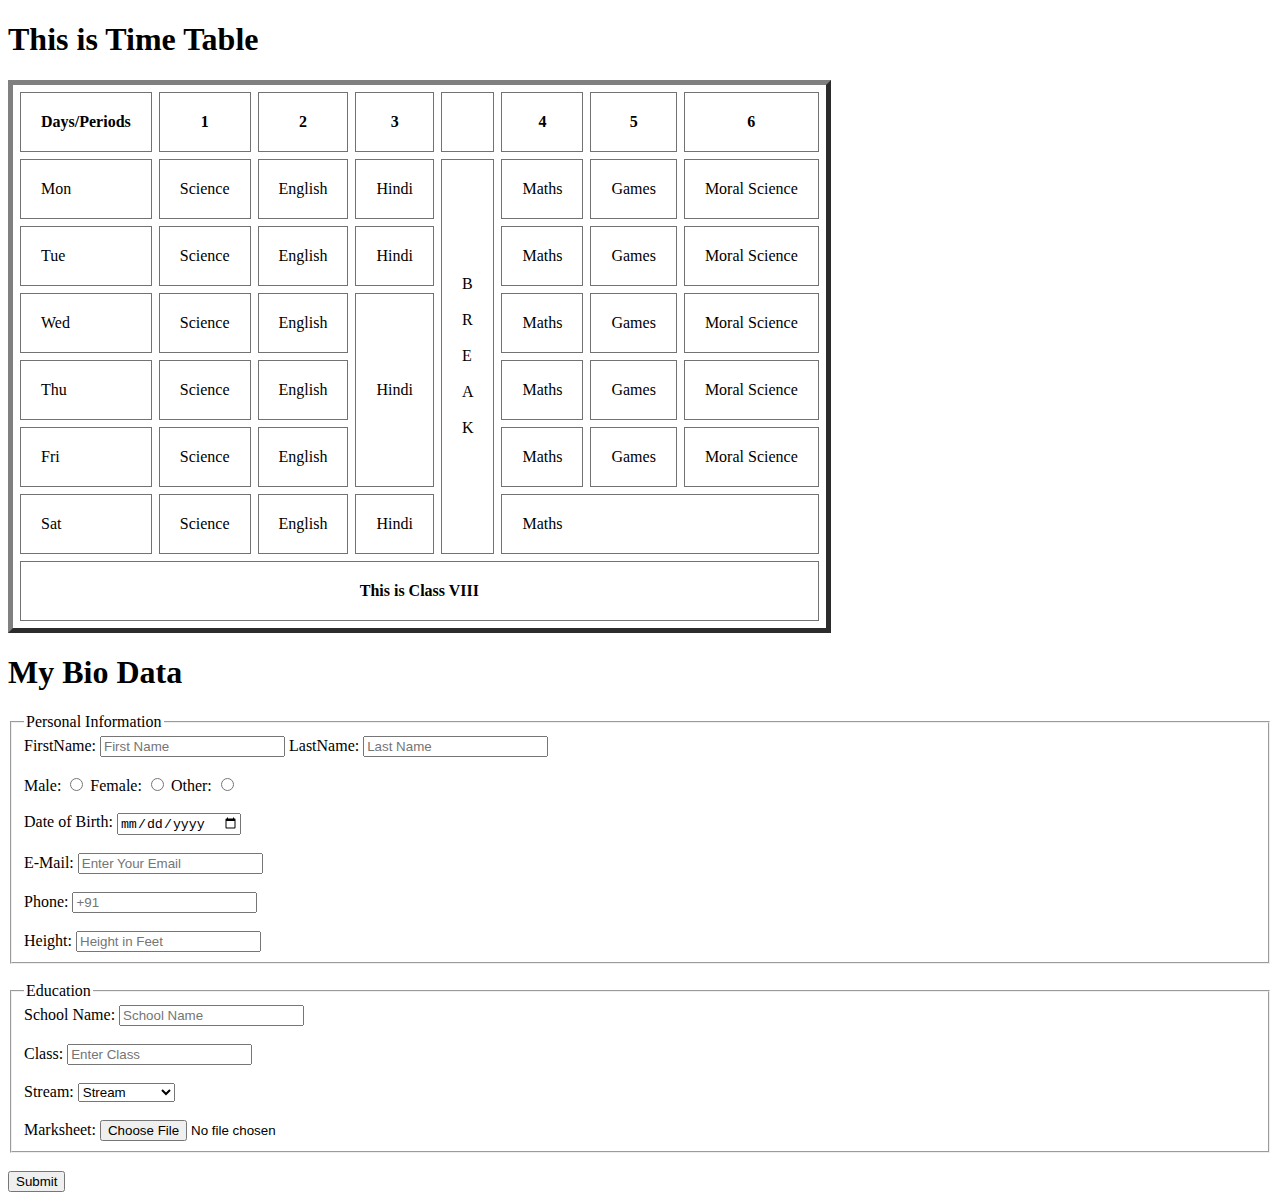
<file: Assignment 1/index.html>
<!DOCTYPE html>
<html lang="en">

<head>
    
    <title>TimeTable</title>
    <style>
        table td,
        th {
            border: 1.5px solid rgb(114, 114, 114);
        }
    </style>
</head>

<body>
    <h1>This is Time Table</h1>
    <div>
        <table border="5" cellpadding="20" cellspacing="7">
            <tr>
                <th>Days/Periods</th>
                <th>1</th>
                <th>2</th>
                <th>3</th>
                <th></th>
                <th>4</th>
                <th>5</th>
                <th>6</th>
            </tr>
            <tr>
                <td>Mon</td>
                <td>Science</td>
                <td>English</td>
                <td>Hindi</td>
                <td rowspan="6">
                    B <br><br> R <br><br>E <br><br> A <br><br>K
                </td>
                <td>Maths</td>
                <td>Games</td>
                <td>Moral Science</td>
            </tr>
            <tr>
                <td>Tue</td>
                <td>Science</td>
                <td>English</td>
                <td>Hindi</td>
                <td>Maths</td>
                <td>Games</td>
                <td>Moral Science</td>
            </tr>
            <tr>
                <td>Wed</td>
                <td>Science</td>
                <td>English</td>
                <td rowspan="3">Hindi</td>
                <td>Maths</td>
                <td>Games</td>
                <td>Moral Science</td>
            </tr>
            <tr>
                <td>Thu</td>
                <td>Science</td>
                <td>English</td>
                <td>Maths</td>
                <td>Games</td>
                <td>Moral Science</td>
            </tr>
            <tr>
                <td>Fri</td>
                <td>Science</td>
                <td>English</td>
                <td>Maths</td>
                <td>Games</td>
                <td>Moral Science</td>
            </tr>
            <tr>
                <td>Sat</td>
                <td>Science</td>
                <td>English</td>
                <td>Hindi</td>
                <td colspan="3">Maths</td>
            </tr>
            <tr>
                <th colspan="8">This is Class VIII</th>
            </tr>
        </table>
    </div>

    <h1>My Bio Data</h1>
    <div class="personal info">
        <fieldset>
            <legend>Personal Information</legend>

                <label for="firstName">FirstName:</label>
                <input type="text" id="firstName" placeholder="First Name">
                <label for="lastName">LastName:</label>
                <input type="text" id="lastName" placeholder="Last Name">
            <br>
            <br>
                <label for="male">Male:</label>
                <input type="radio" id="male">
                <label for="female">Female:</label>
                <input type="radio" id="female">
                <label for="other">Other:</label>
                <input type="radio" id="other">
            <br>
            <br>
                <lable for="dob">Date of Birth:</lable>
                <input type="date" id="dob">
            <br>
            <br>
                <lable for="email">E-Mail:</lable>
                <input type="email" id="email" placeholder="Enter Your Email"><br><br>
                <lable for="phone">Phone:</lable>
                <input type="number" id="phone" placeholder="+91"><br><br>
                <lable for="height">Height:</lable>
                <input type="number" id="height" placeholder="Height in Feet"><br>





        </fieldset>
        <br>
    </div>
    <div>
        <fieldset>
            <legend>Education</legend>

            <label for="school">School Name:</label>
                <input type="text" id="school" placeholder="School Name">
                <br><br>
                <label for="class">Class:</label>
                <input type="text" id="class" placeholder="Enter Class">
                <br><br>
                <label for="stream">Stream:</label>
                <select name="stream" id="stream" >
                    <option value="">Stream</option>
                    <option value="Non Medical">Non-Medical</option>
                    <option value="Medical">Medical</option>
                    <option value="Commerce">Commerce</option>
                    <option value="Arts">Arts</option>
                </select>
                <br><br>
                <label for="marksheet">Marksheet:</label>
                <input type="file" id="marksheet" accept=".png,.jpeg,.jpg">
            
        </fieldset>
    </div>
    <br>
    <button>Submit</button>
    
</body>

</html>
</file>
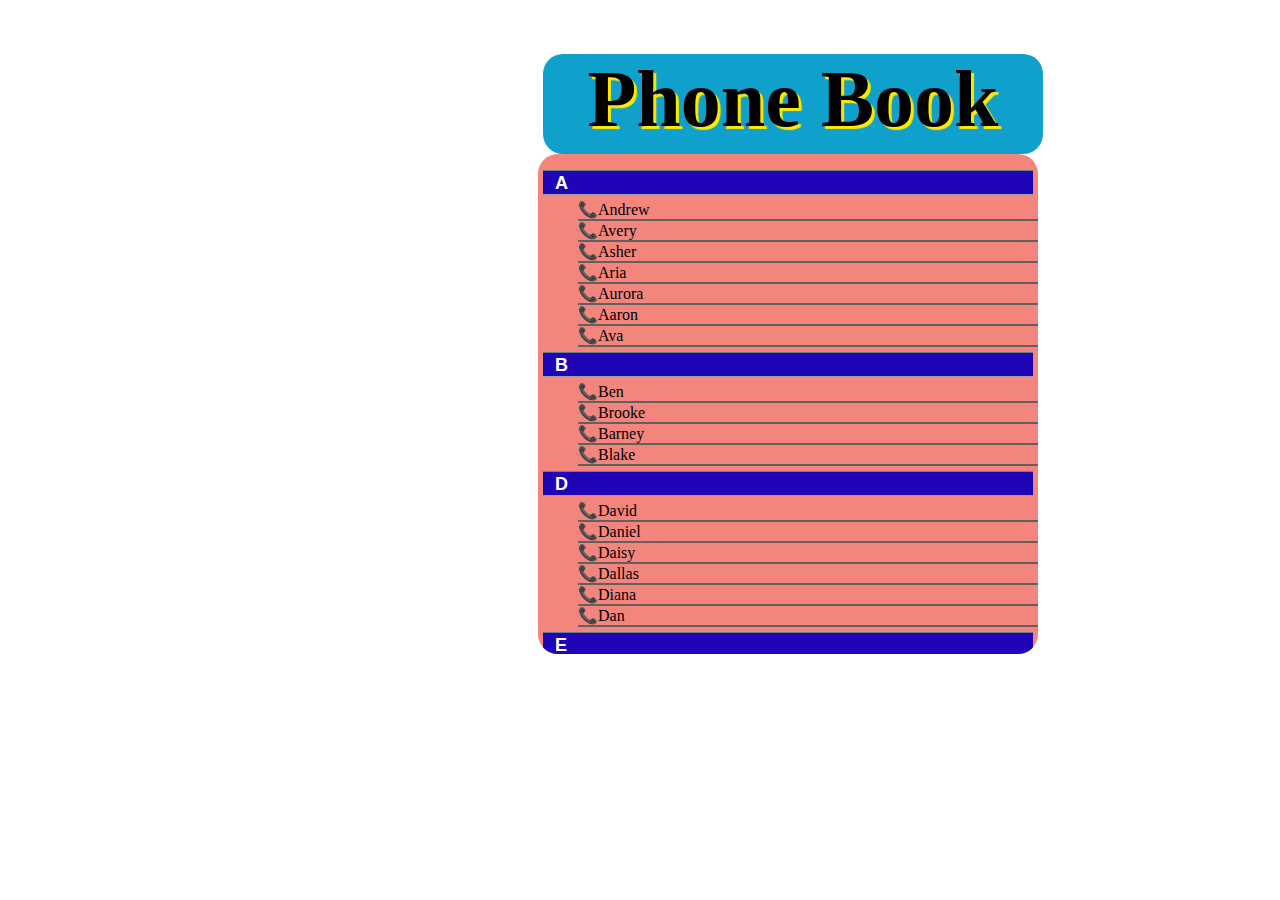
<file: Assignment 2/index.html>
<!DOCTYPE html>
<html lang="en">

<head>
    <meta charset="UTF-8">
    <meta http-equiv="X-UA-Compatible" content="IE=edge">
    <meta name="viewport" content="width=device-width, initial-scale=1.0">
    <title>Phonebook | by bhaveshgoyal182</title>
    <link rel="stylesheet" href="style.css">
</head>

<body>
    
       
    <div id="title"><h1>Phone Book</h1></div>
    <div id="phone">
        
    <dl id="list">
        <div>
            <dt>A</dt>
            <dd>Andrew</dd>
            <dd>Avery</dd>
            <dd>Asher</dd>
            <dd>Aria</dd>
            <dd>Aurora</dd>
            <dd>Aaron</dd>
            <dd>Ava</dd>

        </div>
        <div>
            <dt>B</dt>
            <dd>Ben</dd>
            <dd>Brooke</dd>
            <dd>Barney</dd>
            <dd>Blake</dd>
            
        </div>
        <div>
            <dt>D</dt>
            <dd>David</dd>
            <dd>Daniel</dd>
            <dd>Daisy</dd>
            <dd>Dallas</dd>
            <dd>Diana</dd>
            <dd>Dan</dd>

        </div>
        <div>
            <dt>E</dt>
            <dd>Emma</dd>
            <dd>Evelyn</dd>
            <dd>Emily</dd>
            <dd>Elijah</dd>
            <dd>Ethana</dd>
            <dd>Ezra</dd>
    
        </div>
        <div>
            <dt>L</dt>
            <dd>Luna</dd>
            <dd>Layla</dd>
            <dd>Lily</dd>
            <dd>Liam</dd>
            <dd>Lucas</dd>
            <dd>Logan</dd>
            <dd>Linda</dd>

        </div>  
        <div>
            <dt>I</dt>
            <dd>Ian</dd>
            <dd>Isabella</dd>
            <dd>Isaac</dd>
            <dd>Ivy</dd>

        </div> 
        <div>
            <dt>M</dt>
            <dd>Manny</dd>
            <dd>Mindy</dd>
            <dd>Monica</dd>
            <dd>Mathew</dd>
            <dd>Marshell</dd>
            <dd>Madison</dd>
            <dd>Miley</dd>
            <dd>Mia</dd>

        </div>
        <div>
            <dt>R</dt>
            <dd>Rachel</dd>
            <dd>Riya</dd>
            <dd>Ryan</dd>
            <dd>Ross</dd>

        </div>
        <div>
            <dt>S</dt>
            <dd>Sophia</dd>
            <dd>Scarllet</dd>
            <dd>Stella</dd>
            <dd>Sebestian</dd>
            <dd>Samuel</dd>
            <dd>Santiago</dd>

        </div>
        <div>
            <dt>T</dt>
            <dd>Ted</dd>
            <dd>Trian</dd>
            <dd>Tommy</dd>
            <dd>Tabitha</dd>
            

        </div>
        <div>
            <dt>O</dt>
            <dd>Oliver</dd>
            <dd>Olivia</dd>
            <dd>Owen</dd>

        </div>
    </dl>
    </div>
    
</body>
    

</html>
</file>
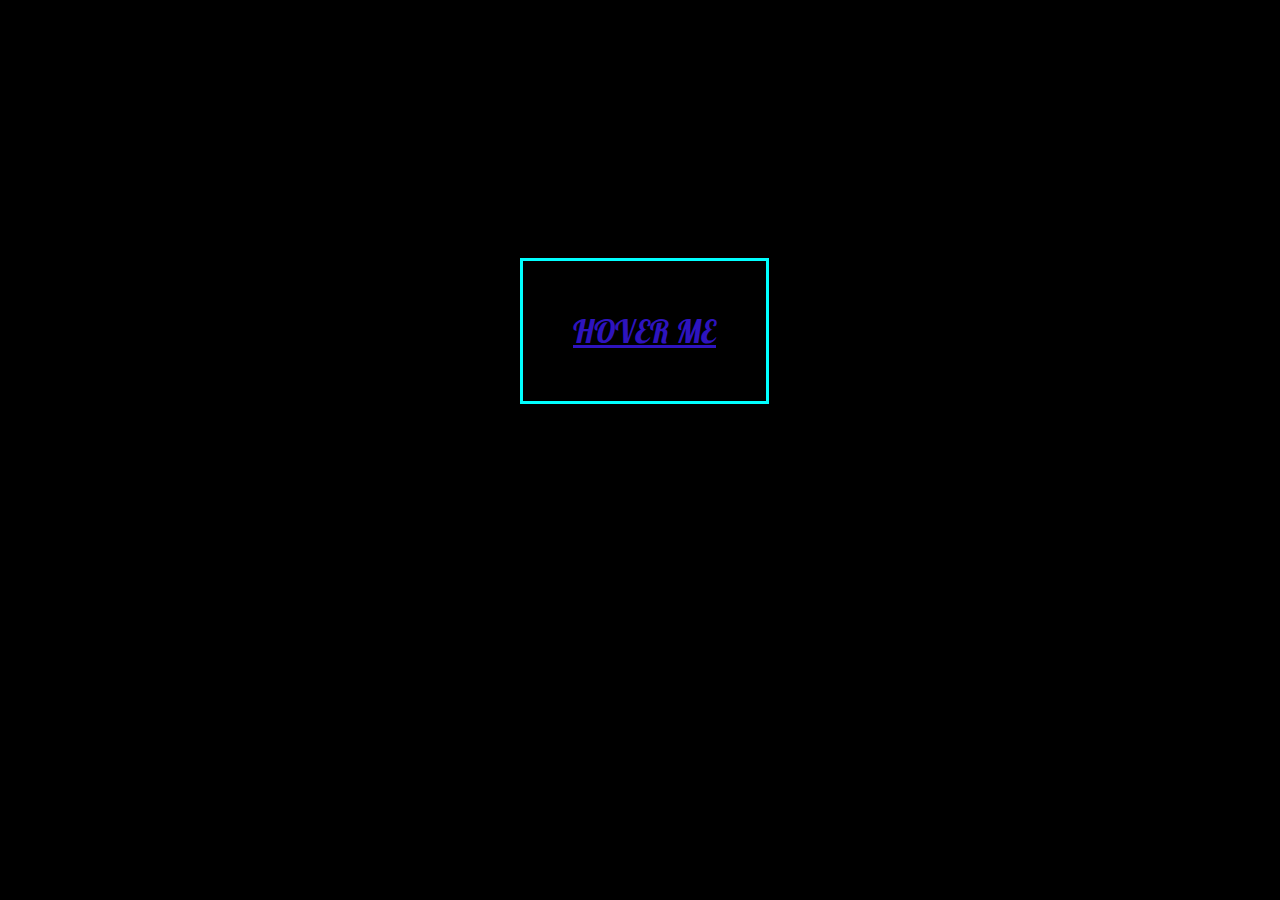
<file: Assignment 3/index.html>
<!DOCTYPE html>
<html lang="en">
<head>
    <meta charset="UTF-8">
    <meta http-equiv="X-UA-Compatible" content="IE=edge">
    <meta name="viewport" content="width=device-width, initial-scale=1.0">
    <link rel="preconnect" href="https://fonts.googleapis.com">
<link rel="preconnect" href="https://fonts.gstatic.com" crossorigin>
<link href="https://fonts.googleapis.com/css2?family=Lobster&display=swap" rel="stylesheet">
<link rel="stylesheet" href="style.css">
    <title>animation on hover</title>
    
</head>
<body>
    <button class="wrapper">HOVER ME</button>
    
</body>
</html>
</file>
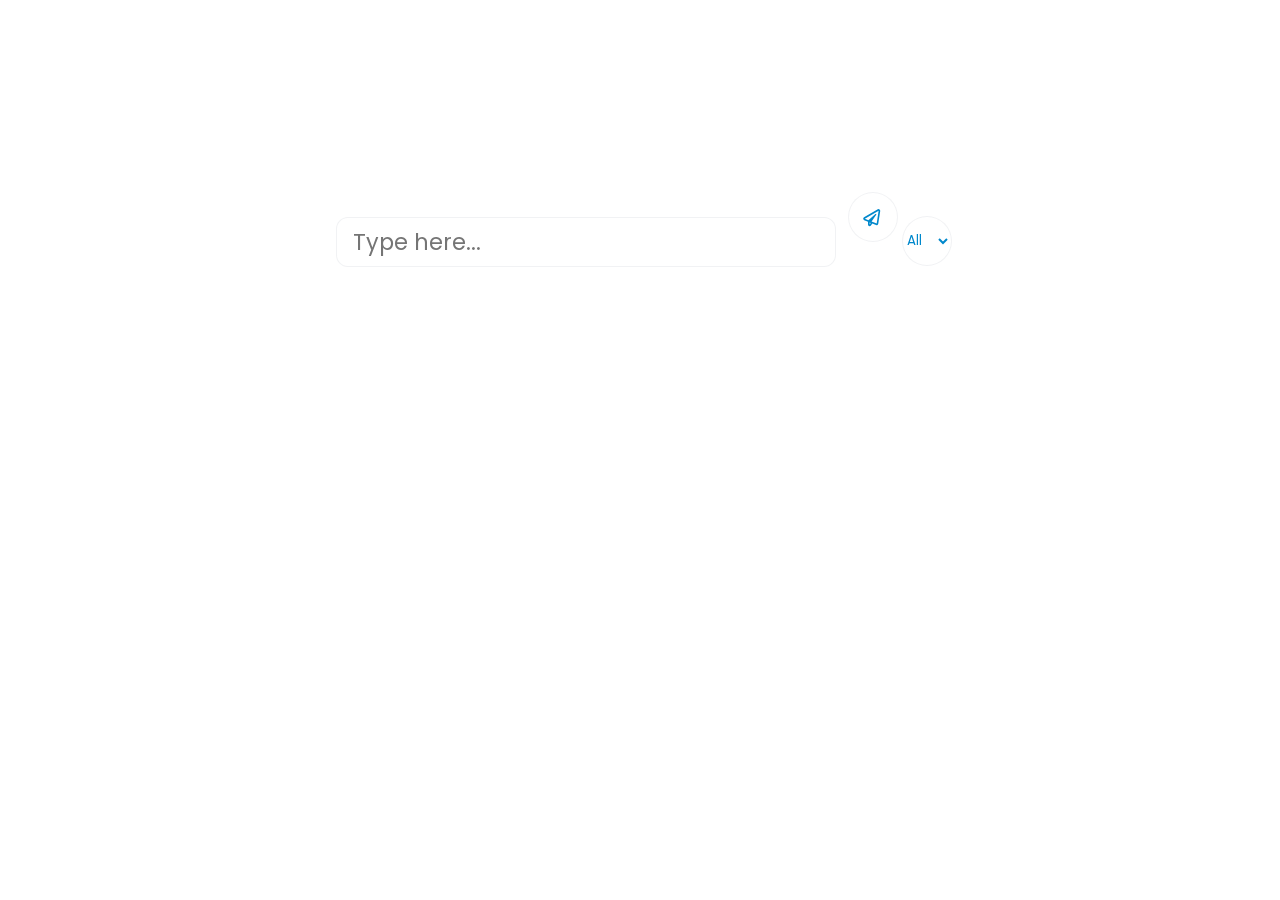
<file: Assignment 6/index.html>
<!DOCTYPE html>
<html lang="en">
<head>
    <meta charset="UTF-8">
    <meta http-equiv="X-UA-Compatible" content="IE=edge">
    <meta name="viewport" content="width=device-width, initial-scale=1.0">
    <link rel="stylesheet" href="https://cdnjs.cloudflare.com/ajax/libs/font-awesome/5.15.4/css/all.min.css" integrity="sha512-1ycn6IcaQQ40/MKBW2W4Rhis/DbILU74C1vSrLJxCq57o941Ym01SwNsOMqvEBFlcgUa6xLiPY/NS5R+E6ztJQ==" crossorigin="anonymous" referrerpolicy="no-referrer" />
    <title>Document</title>
<link rel="stylesheet" href="style.css">
</head>
<body>
        <div class="main">
              <h1>Todo List</h1>
            <div  id="input">
<input type="text" placeholder="Type here..." id="input_text" autocomplete="off" required>
<button type="button" id="btn"><i class="far fa-paper-plane"></i></button>
<select name="todos" class="filter-todo" id="btn1">
    <option value="all">All</option>
    <option value="completed">completed</option>
    <option value="remaining">remaining</option>
</select>
            </div>
            <div id="content">

            </div>
        </div>
    <script src="app.js"></script>
</body>
</html>
</file>
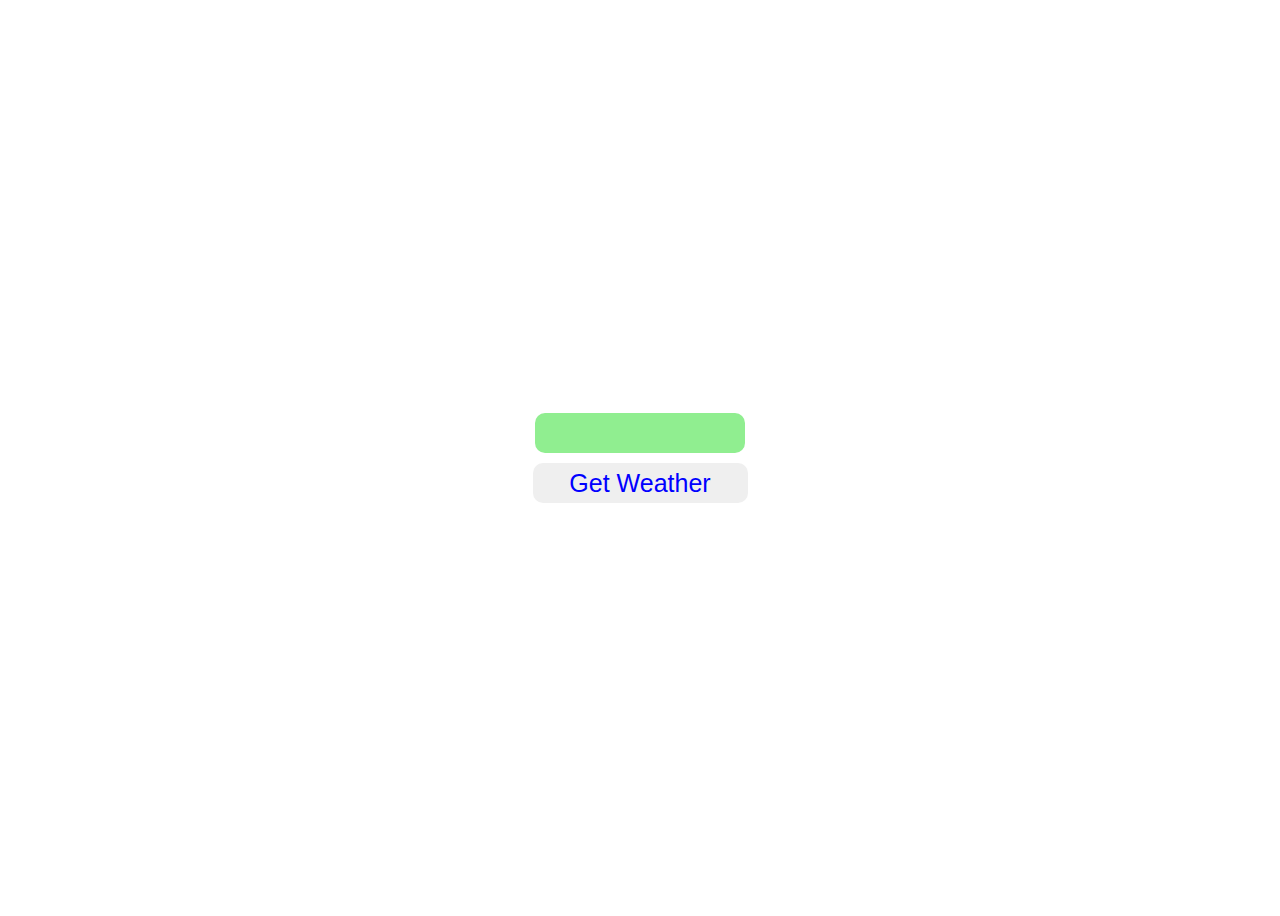
<file: Assignment 7/index.html>
<!DOCTYPE html>
<html lang="en">
<head>
    <meta charset="UTF-8">
    <meta http-equiv="X-UA-Compatible" content="IE=edge">
    <meta name="viewport" content="width=device-width, initial-scale=1.0">
    <title>Weather App</title>
    <link rel="stylesheet" href="style.css">
</head>
<body>
    <div id="od">
        <input type="text"><br>
        <button id="btn" type="submit">Get Weather</button>
        <div id="id">
            <p id="location"></p>
            <p id="time"></p>
            <p id="temp"></p>
            <p id="minmax"></p>
            <p id="speed"></p>
            <p id="weather"></p>
        </div>
    </div>
    <script src="app.js"></script>
</body>
</html>
</file>
<file: Assignment 2/style.css>
* {
  padding: 0px;
  
  
}
#phone {
  
  margin-left: 530px;
  height: 500px;
  width: 500px;
  background-color: #f3857d;
  overflow: scroll;
  
  border-radius: 20px;

}

#title{
  width: 500px;
  height: 100px;
  background-color: #0fa0cc;
  text-align: center;
  font-size: 40px;
  font-family: 'Times New Roman', Times, serif;
  text-shadow: 3px 3px 1px #ffea00;
  margin-left: 535px;
  border-radius: 20px;
}

dt {
  background:rgb(32, 5, 182);
  border-bottom: 1px solid #989EA4;
  border-top: 1px solid #717D85;
  color: #FFF;
  font: bold 18px/21px Helvetica, Arial, sans-serif;
  margin: 5px;
  padding: 2px 0 0 12px;
  
  position: sticky;
  top: -1px;
  
}

dd::before{
  content: "\1F4DE";
  
}
dd {
  border-bottom: 2px solid rgb(102, 95, 95);
}
</file>
<file: Assignment 3/style.css>
*{
    background-color: black;
 }
 .wrapper{
     font-family: 'Lobster', cursive;
     text-decoration: underline;
     color:rgb(46, 20, 190);
     border: 3px solid rgb(0, 255, 255);
     margin-top: 250px;
     margin-left: 40%;
    padding: 50px;
     position: absolute;
     font-size: xx-large;
     
     

     

 }
 .wrapper:hover{
     box-shadow: 0px 4px 7px greenyellow;
     border: 3px solid rgb(52, 248, 18);
     color: greenyellow;
     animation-name: mydiv;
    animation-duration: 0.3s;
     animation-fill-mode: forwards;
     cursor: pointer;
 }
 @keyframes mydiv{
     from{top: 8px;}
     to{top: 5px;
         
     }
 }
</file>
<file: Assignment 6/style.css>
@import url('https://fonts.googleapis.com/css2?family=Poppins:ital,wght@0,300;0,500;1,100;1,200&display=swap');
*{
    margin: 0;
    padding: 0;
    box-sizing: border-box;
    font-family: 'Poppins', sans-serif;
}
body{
    width:100%;
    height:100vh;
    justify-content: center;
    display: flex;
    align-items: center;
    background-image: url('https://images.unsplash.com/photo-1519681393784-d120267933ba?ixid=MnwxMjA3fDB8MHxwaG90by1wYWdlfHx8fGVufDB8fHx8&ixlib=rb-1.2.1&auto=format&fit=crop&w=1124&q=100');
    background-position:center;
    background-size: cover;
}
.main{
    display: flex;
    justify-content: center;
    align-items: center;
    flex-direction:column;
}
.main h1{
    color:rgba(255, 255, 255, 0.75);
    font-size:3rem;
    text-transform: uppercase;    
}
#input_text{
    width:500px;
    height:50px;
    font-weight: 400;
    backdrop-filter: blur(7px) saturate(180%);
    -webkit-backdrop-filter: blur(7px) saturate(180%);
    background-color: rgba(255, 255, 255, 0.75);
    border-radius: 12px;
    border: 1px solid rgba(209, 213, 219, 0.3);
    padding:1rem;
    font-size:1.4rem;
}
#input_text:focus{
    outline:none;
}
#btn{
    position: relative;
    top:-9px;
    left:8px;
    width:50px;
    height: 50px;
    color:#0088cc;
    cursor:pointer;
    backdrop-filter: blur(7px) saturate(180%);
    -webkit-backdrop-filter: blur(7px) saturate(180%);
    background-color: rgba(255, 255, 255, 0.75);
    border: 1px solid rgba(209, 213, 219, 0.3);
   border-radius: 50%;
}
#btn1{
    position: relative;
    top:-5px;
    left:8px;
    width:50px;
    height: 50px;
    color:#0088cc;
    cursor:pointer;
    backdrop-filter: blur(7px) saturate(180%);
    -webkit-backdrop-filter: blur(7px) saturate(180%);
    background-color: rgba(255, 255, 255, 0.75);
    border: 1px solid rgba(209, 213, 219, 0.3);
   border-radius: 50%;
   outline:none;
}

#btn i{
    position: absolute;
    top:50%;
    left:50%;
    transform:translate(-60%,-50%);
    font-size:17px;
}
#content{
    width: 100%;
    padding:2rem;
    height:500px;
    overflow-y: auto;
}
#content::-webkit-scrollbar {
    width: .3rem;
    color:black;
}
 
#content::-webkit-scrollbar-track {
    -webkit-box-shadow: inset 0 0 6px rgba(0,0,0,0.3);
    border-radius:2rem;
}
 
#content::-webkit-scrollbar-thumb {
    backdrop-filter: blur(7px) saturate(166%);
    -webkit-backdrop-filter: blur(7px) saturate(166%);
    background-color: rgba(255, 255, 255, 0.32);
    border-radius: 12px;
    border: 1px solid rgba(209, 213, 219, 0.3);
  outline: 1px solid darkgrey;
}
.rotate-vert-center {
	-webkit-animation: rotate-vert-center 0.7s cubic-bezier(0.455, 0.030, 0.515, 0.955) both;
	        animation: rotate-vert-center 0.7s cubic-bezier(0.455, 0.030, 0.515, 0.955) both;
            opacity:0.6;
    background-color:transparent;
    text-decoration: line-through;
}
@-webkit-keyframes rotate-vert-center {
    0% {
      -webkit-transform: rotateY(0);
              transform: rotateY(0);
    }
    100% {
      -webkit-transform: rotateY(360deg);
              transform: rotateY(360deg);
    }
  }
  @keyframes rotate-vert-center {
    0% {
      -webkit-transform: rotateY(0);
              transform: rotateY(0);
    }
    100% {
      -webkit-transform: rotateY(360deg);
              transform: rotateY(360deg);
    }
  }
  
  
.items{
    margin:0.6rem auto;
    padding:1rem;
    width:80%;
    height:fit-content;
    display: flex;
    align-items: center;
    justify-content:space-between;
    backdrop-filter: blur(16px) saturate(180%);
    -webkit-backdrop-filter: blur(16px) saturate(180%);
    background-color: rgba(255, 255, 255, 0.75);
    border-radius: 12px;
    border: 1px solid rgba(209, 213, 219, 0.3);
    transition: all 1s ease;
}
.items h3{
    color:orchid;
    word-break:break-all;
    width:100%;
    cursor:pointer;
    transition: all 0.4s ease;
}

.prop{
    display: flex;
    justify-content: space-evenly;
}
.prop i{
    margin:0 0.4rem;
    cursor:pointer;
}
.prop i:nth-of-type(4):hover
{
color:red;
opacity:0.7;
transform:scale(1.2);

}
.prop i:nth-of-type(3):hover
{
    color:green;
    transform:scale(1.2);

}
.prop i:nth-of-type(1):hover,.prop i:nth-of-type(2):hover
{
color:#0088cc;
opacity:0.7;
transform:scale(1.2);
}
.prop i:nth-of-type(5):hover
{

transform:scale(1.2);
}
.slide-out-elliptic-top-bck {
	-webkit-animation: slide-out-elliptic-top-bck 0.7s ease-in both;
	        animation: slide-out-elliptic-top-bck 0.7s ease-in both;
}
@-webkit-keyframes slide-out-elliptic-top-bck {
    0% {
      -webkit-transform: translateY(0) rotateX(0) scale(1);
              transform: translateY(0) rotateX(0) scale(1);
      -webkit-transform-origin: 50% 1400px;
              transform-origin: 50% 1400px;
      opacity: 1;
    }
    100% {
      -webkit-transform: translateY(-600px) rotateX(-30deg) scale(0);
              transform: translateY(-600px) rotateX(-30deg) scale(0);
      -webkit-transform-origin: 50% 100%;
              transform-origin: 50% 100%;
      opacity: 1;
    }
  }
  @keyframes slide-out-elliptic-top-bck {
    0% {
      -webkit-transform: translateY(0) rotateX(0) scale(1);
              transform: translateY(0) rotateX(0) scale(1);
      -webkit-transform-origin: 50% 1400px;
              transform-origin: 50% 1400px;
      opacity: 1;
    }
    100% {
      -webkit-transform: translateY(-600px) rotateX(-30deg) scale(0);
              transform: translateY(-600px) rotateX(-30deg) scale(0);
      -webkit-transform-origin: 50% 100%;
              transform-origin: 50% 100%;
      opacity: 1;
    }
  }
  @media screen and (max-width:1200px)
  {
    #input_text{
      width:790px;
      
    }
  }
  @media screen and (max-width:900px)
  {
    #input_text{
      width:550px;
      
    }
  }
  @media screen and (max-width:670px)
  {
    #input_text{
      width:320px;

    }
  }
  @media screen and (max-width:430px)
  {
    #input_text{
      width:210px;
      
    }
    .prop i{
      font-size:0.7rem;
    }
    .main{
      margin:5rem 0;
    }
    .main h1{
      font-size:2.5rem;
    }
  }
  @media screen and (max-width:342px)
  {
    #input_text{
      width:170px;
      
    }
  }
  @media screen and (max-width:312px)
  {
    #input_text{
      width:130px;
      
    }
  }
  @media screen and (max-width:267px)
  {
    #input_text{
      width:90px;
      
    }
  }
</file>
<file: Assignment 7/style.css>
body{
    height:100vh;
    font-family:helvetica;
    background-image: url("https://images.unsplash.com/photo-1592210454359-9043f067919b?ixid=MnwxMjA3fDB8MHxzZWFyY2h8Mnx8d2VhdGhlcnxlbnwwfHwwfHw%3D&ixlib=rb-1.2.1&auto=format&fit=crop&w=600&q=60");
    background-repeat: no-repeat;
    background-size:cover;
    display:flex;
    justify-content: space space-evenly;
    align-items: center;
}
p{
    margin: 5px;
    color:blue;
}
#od{
    background:rgba(256,256,256,.5);
    width:300px;
    text-align:center;
    border-radius:30px;
}
#id{
    width:200px;
    text-align:center;
    background:rgba(256,256,256,.6);
    border-radius:30px;
}
div{
    margin:10px auto;
}
input{
    opacity: ;
    border:none;
    margin:10px auto;
    width:200px;
    height:30px;
    text-align:center;
    font-size:25px;
    padding:5px;
    background-color:lightgreen;
    border-radius:10px;
}
button{
    color:blue;
    border:none;
    margin:auto;
    width:215px;
    height:40px;
    text-align:center;
    font-size:25px;
    padding:5px;
    border-radius:10px;
}
button:hover{
    background-color:rgb(209, 141, 38);
}
#location{
    font-size:20px;
}
#time{
    font-size:20px;
}
#temp{
    font-size:30px;
}
#minmax{
    font-size:15px;
}
#weather{
    font-size:20px;
}
#speed{
    font-size:20px;
}
</file>
